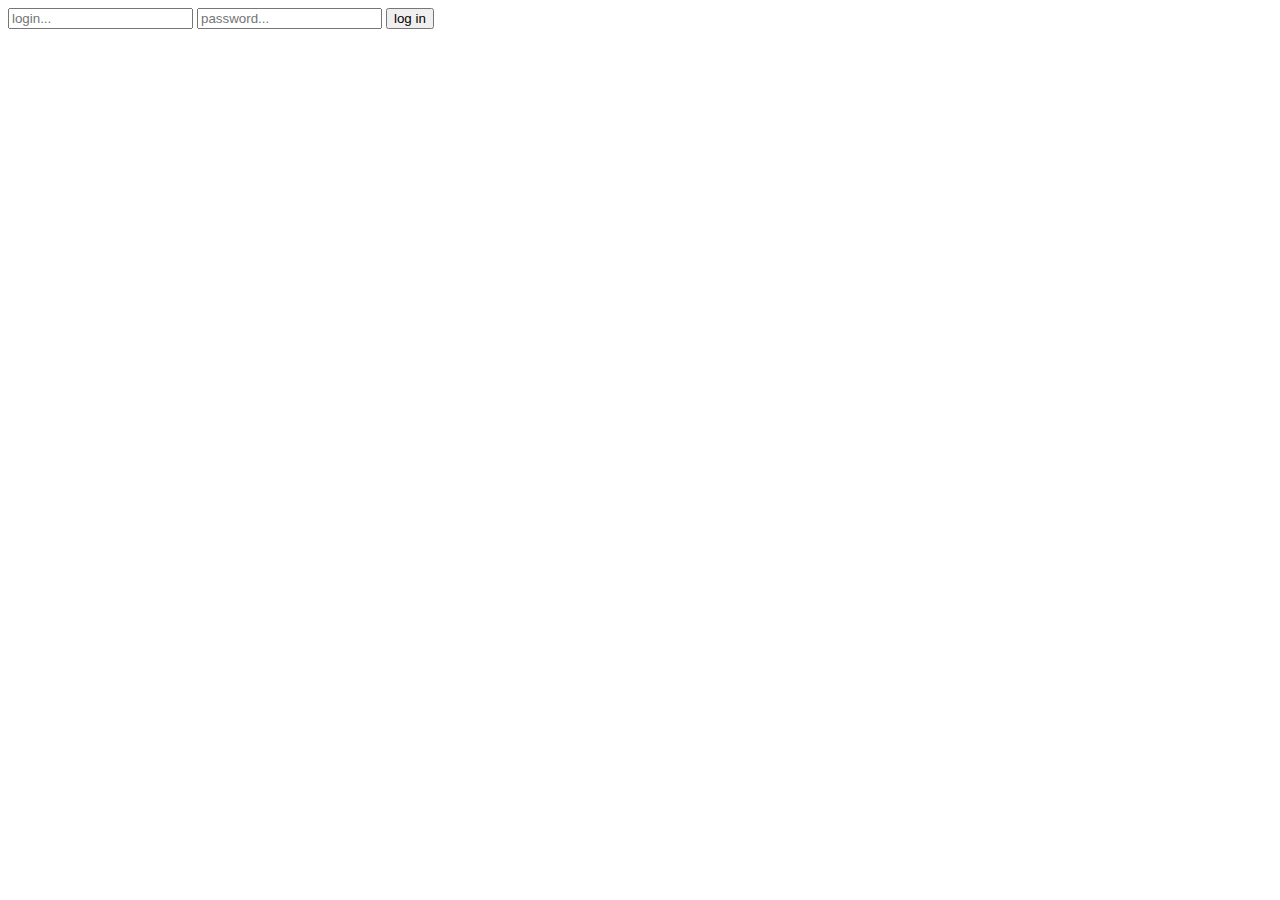
<file: music-web/src/main/webapp/login.html>
<!DOCTYPE html>
<html>
<head>
<title>login</title>
</head>
<body>
	
	<form method="post" action="/music-web/controller">
		<input type="text" name="login" placeholder="login...">
		<input type="password" name="password" placeholder="password...">
		<input type="submit" value="log in">
	</form>
</body>
</html>
</file>
